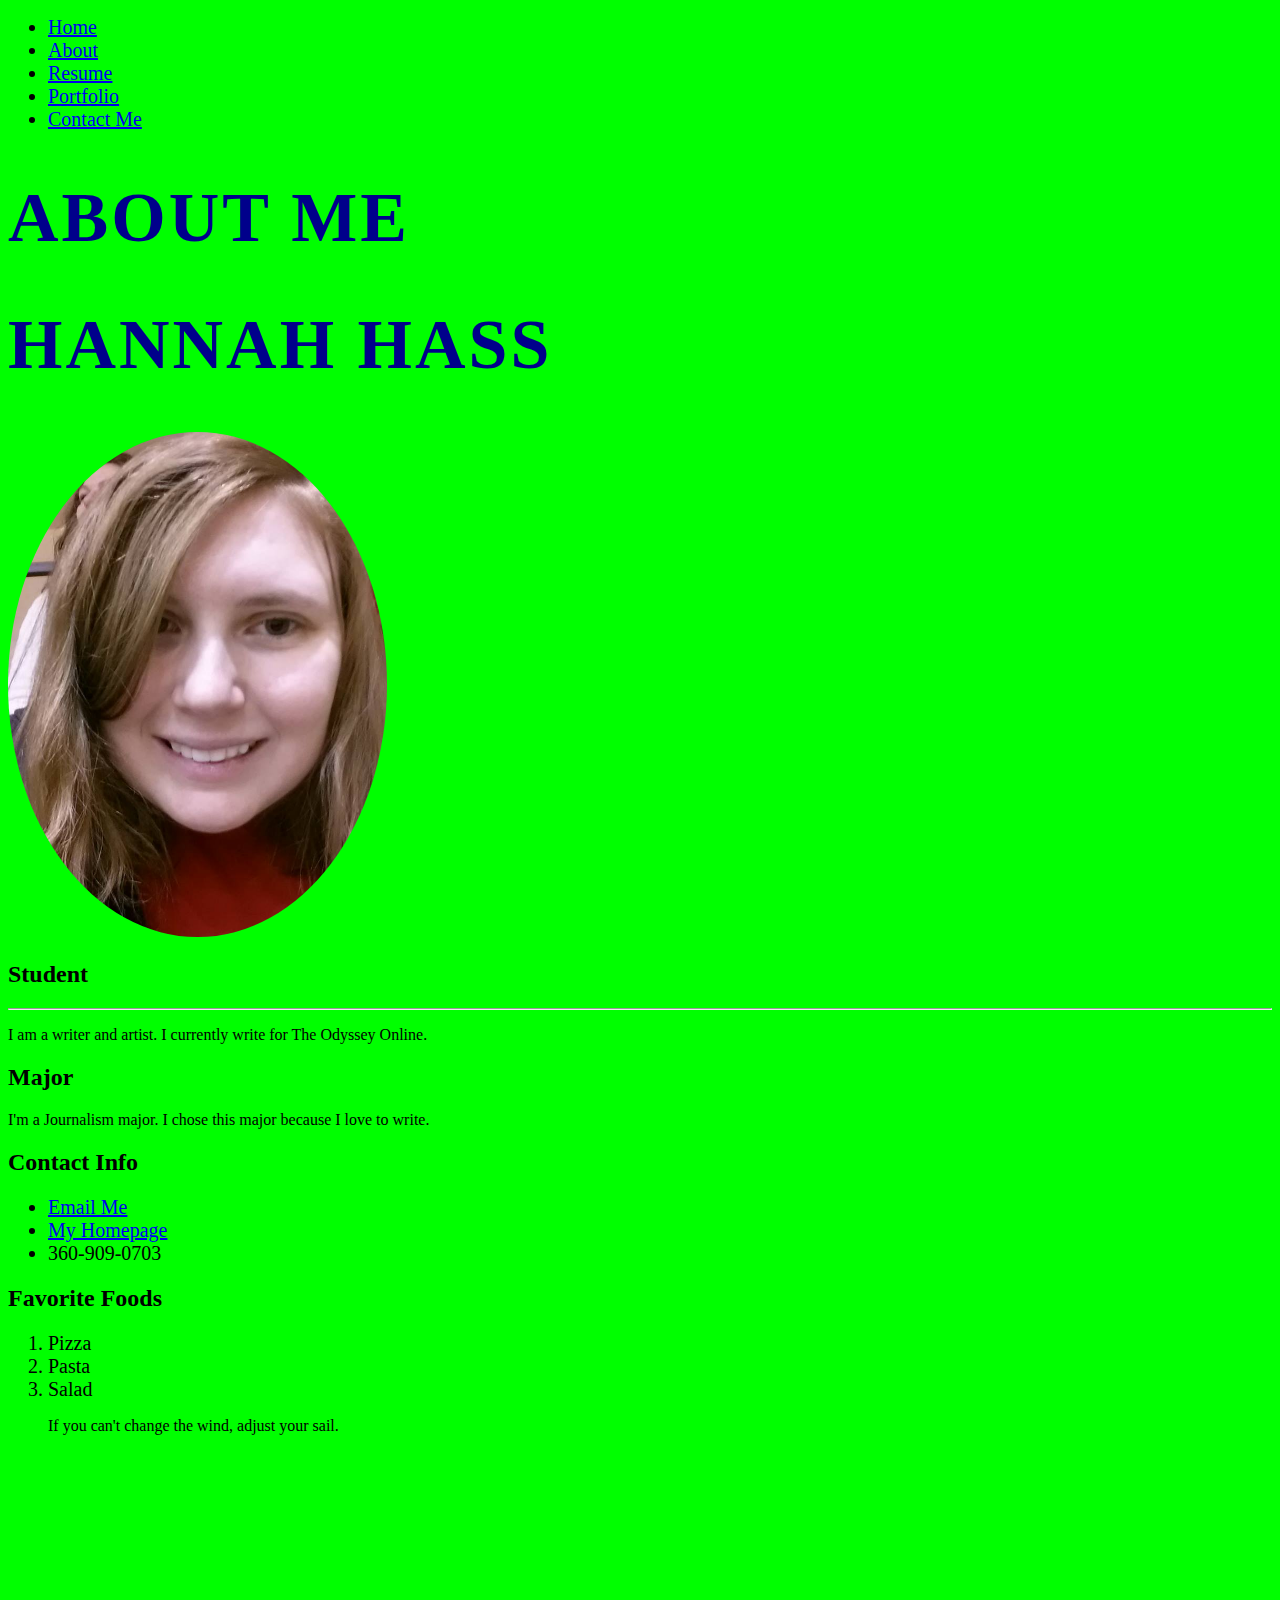
<file: about.html>
<!DOCTYPE html>
 <html lang="en">
  <meta charset="UTF-8">

  <head>
    <title>About</title>
    <link rel="stylesheet"href="css/styles.css" />
     <link rel="stylesheet"href="css/responsive.css" />
      
     </head>
  <body style="background: lime">
   
         <nav role='navigation'>
  <ul>
    <li><a href="index.html">Home</a></li>
    <li><a href="about.html">About</a></li>
    <li><a href="resume.html">Resume</a></li>
    <li><a href="portfolio.html">Portfolio</a></li>
    <li><a href="contact.html">Contact Me</a></li>
    </ul>
</nav>  
       
       <h1>About Me</h1></body>
        <h1>Hannah Hass</h1>
        <img src="img/mp.jpg"
<p><h2>Student</h2></p>



<hr>

<p>I am a writer and artist. I currently write for The Odyssey Online.</p>

<h2>Major</h2>

<p>I&#39;m a Journalism major. I chose this major because I love to write. </p>

<h2>Contact Info</h2>

<ul>
<li><a href="hhass@eagles.ewu.edu">Email Me</a></li>
<li><a href="http://hhannahp.github.io">My Homepage</a></li>
<li>360-909-0703</li>
</ul>

<h2>Favorite Foods</h2>

<ol>
<li>Pizza</li>
<li>Pasta</li>
<li>Salad</li>
</ol>

<blockquote>
<p>If you can&#39;t change the wind, adjust your sail. </p>
</blockquote>

<iframe width="560" height="315" src="https://www.youtube.com/embed/a50HfPVpMZY" frameborder="0" allowfullscreen></iframe>

<iframe width="100%" height="450" scrolling="no" frameborder="no" src="https://w.soundcloud.com/player/?url=https%3A//api.soundcloud.com/tracks/14607813&amp;auto_play=false&amp;hide_related=false&amp;show_comments=true&amp;show_user=true&amp;show_reposts=false&amp;visual=true"></iframe>
    
    
</html>
</file>
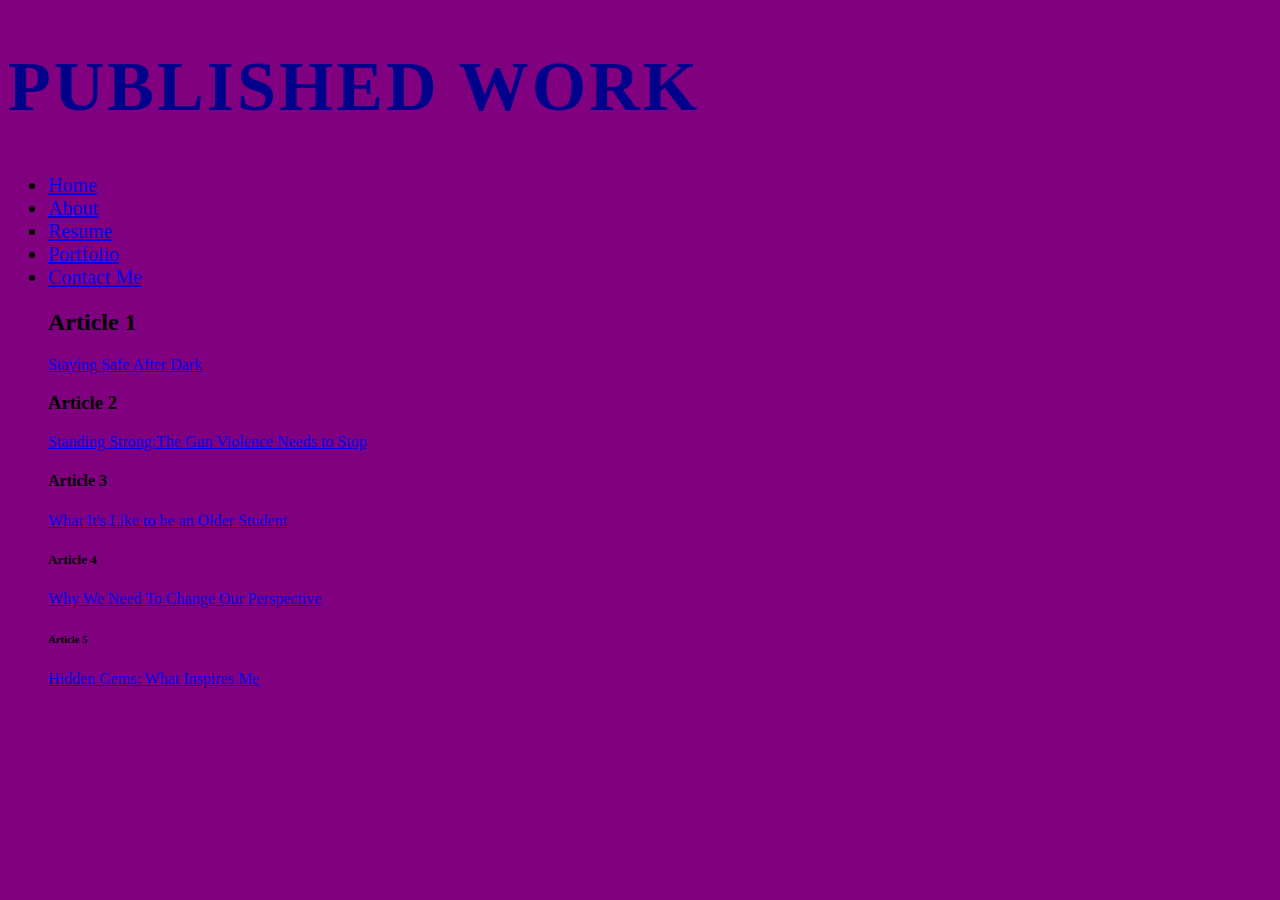
<file: portfolio.html>
<!DOCTYPE html>
 <html lang="en">
  <head>
    <meta charset="UTF-8">
      <title>Portfolio</title>       

    
     <link rel="stylesheet" href="css/styles.css">
     <link rel="stylesheet"href="css/responsive.css" />
     
     </head>
  <h1>Published Work</h1>
  <body>
           <nav role='navigation'>
  <ul>
    <li><a href="index.html">Home</a></li>
    <li><a href="about.html">About</a></li>
    <li><a href="resume.html">Resume</a></li>
    <li><a href="portfolio.html">Portfolio</a></li>
    <li><a href="contact.html">Contact Me</a></li>
  </ul>
</nav>  
  
  
  
  <ul>
   <h2>Article 1</h2>
  
    <a href="http://theodysseyonline.com/ewu/staying-safe-after-dark/209877">Staying Safe After Dark</a>
    
      <h3>Article 2</h3>
    
    <a href="http://theodysseyonline.com/ewu/standing-strong-gun-violence-stop/182205">Standing Strong:The Gun Violence Needs to Stop</a>
    
    <h4>Article 3</h4>
    
    <a href="http://theodysseyonline.com/ewu/wait-youre-how-old/198723">What It's Like to be an Older Student</a>
   
     <h5>Article 4</h5>
   
     <a href="http://theodysseyonline.com/ewu/why-do-we-do-that/193653">Why We Need To Change Our Perspective</a>
   
     <h6>Article 5</h6>
    
    <a href="http://theodysseyonline.com/ewu/beyond-the-big-picture/218707">Hidden Gems: What Inspires Me</a>
      </ul>
     </body>
</file>
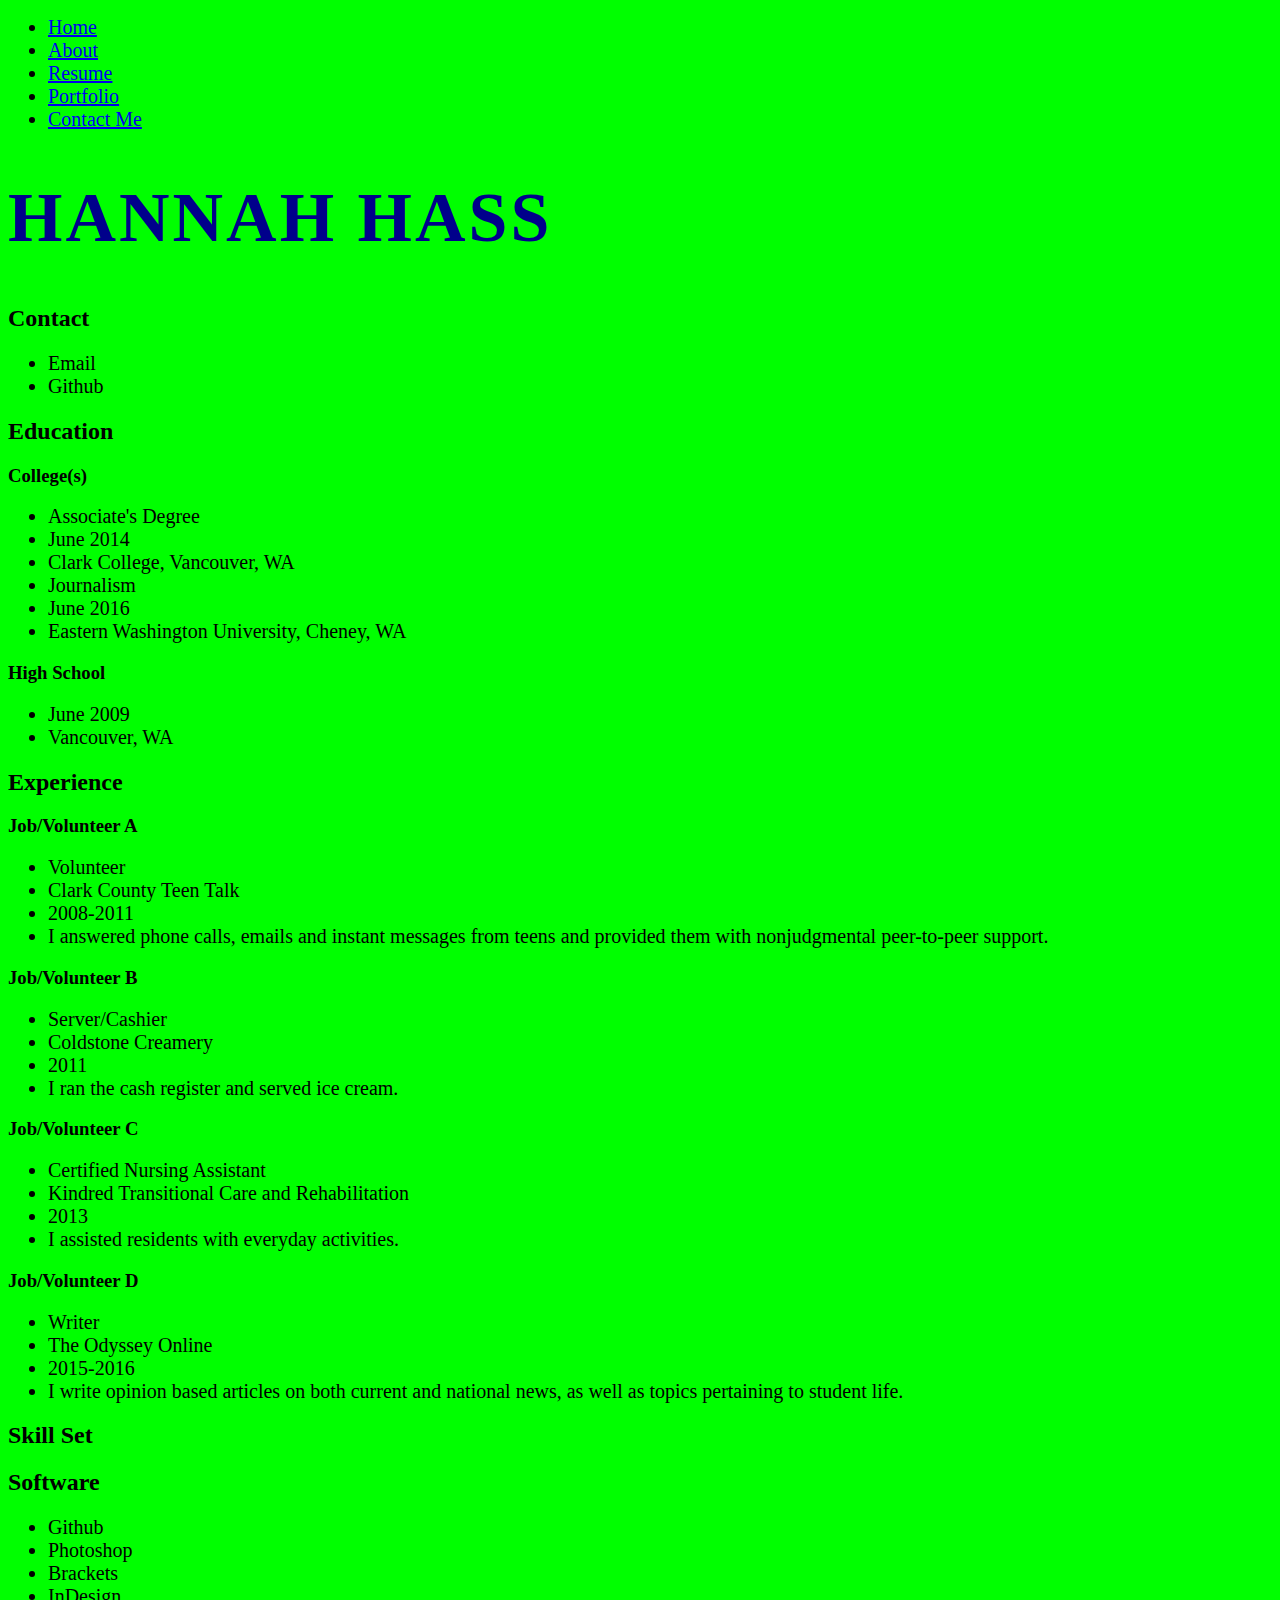
<file: resume.html>
<!DOCTYPE html>
<html lang="en">
<head>
    <meta charset="UTF-8">
    <title>Resume</title>
       
    <link rel="stylesheet" href="css/styles.css"/>
    <link rel="stylesheet"href="css/responsive.css" />


</head>
<body style="background: lime">
            
            <nav role='navigation'>
  <ul>
    <li><a href="index.html">Home</a></li>
    <li><a href="about.html">About</a></li>
    <li><a href="resume.html">Resume</a></li>
    <li><a href="portfolio.html">Portfolio</a></li>
    <li><a href="contact.html">Contact Me</a></li>
            
</ul>
</nav>  
   
   
   <h1>Hannah Hass</h1>

<h2>Contact</h2>

<ul>
<li>Email</li>
<li>Github</li>
</ul>

<h2>Education</h2>

<h3>College(s)</h3>

<ul>
<li>Associate's Degree</li>
<li>June 2014</li>
<li>Clark College, Vancouver, WA</li>
<li>Journalism</li>
<li>June 2016</li>
<li>Eastern Washington University, Cheney, WA</li>
</ul>

<h3>High School</h3>

<ul>
<li>June 2009</li>
<li>Vancouver, WA</li>
</ul>

<h2>Experience</h2>

<h3>Job/Volunteer A</h3>

<ul>
<li>Volunteer</li>
<li>Clark County Teen Talk</li>
<li>2008-2011</li>
<li>I answered phone calls, emails and instant messages from teens and provided them with nonjudgmental peer-to-peer support.</li>
</ul>

<h3>Job/Volunteer B</h3>

<ul>
<li>Server/Cashier</li>
<li>Coldstone Creamery</li>
<li>2011</li>
<li>I ran the cash register and served ice cream.</li>
</ul>

<h3>Job/Volunteer C</h3>

<ul>
<li>Certified Nursing Assistant</li>
<li>Kindred Transitional Care and Rehabilitation</li>
<li>2013</li>
<li>I assisted residents with everyday activities.</li>
</ul>

<h3>Job/Volunteer D</h3>

<ul>
<li>Writer</li>
<li>The Odyssey Online</li>
<li>2015-2016</li>
<li>I write opinion based articles on both current and national news, as well as topics pertaining to student life.</li>
</ul>
<h2>Skill Set</h2>

<h2>Software</h2>

<ul>
<li>Github</li>
<li>Photoshop</li>
<li>Brackets</li>
<li>InDesign</li>
</ul>
    
</body>
</html>
</file>
<file: css/styles.css>
/************
Home Page
************/

img {
    height: 60%;
    width: 30%;
    border-radius: 70%;
    position: relative;
   
}


body {
    background: url(

background: #fc00ff; /* fallback for old browsers */
background: -webkit-linear-gradient(to left, #fc00ff , #00dbde); /* Chrome 10-25, Safari 5.1-6 */
background: linear-gradient(to left, #fc00ff , #00dbde); /* W3C, IE 10+/ Edge, Firefox 16+, Chrome 26+, Opera 12+, Safari 7+ */
        );

}



h1 {
color: darkblue;
    text-transform: uppercase;
    letter-spacing: 3px;
    font-family: 'Indie Flower', cursive; 
    text-align: left; 
    font-size: 70px;
}

li {
    font-size: 20px;
    text-decoration: none;
}

/***************
Contact Page
***************/

.contact-info {
    list-style: none;
    padding: 0;
    margin: 0;
    font-size: 1.5em;
}
</file>
<file: css/responsive.css>
@media screen and (min-width: 480px){
    body {
        background: navy;
    }
}

@media screen and (min-width: 660px){
    body {
        background: purple;
    }
}
</file>
